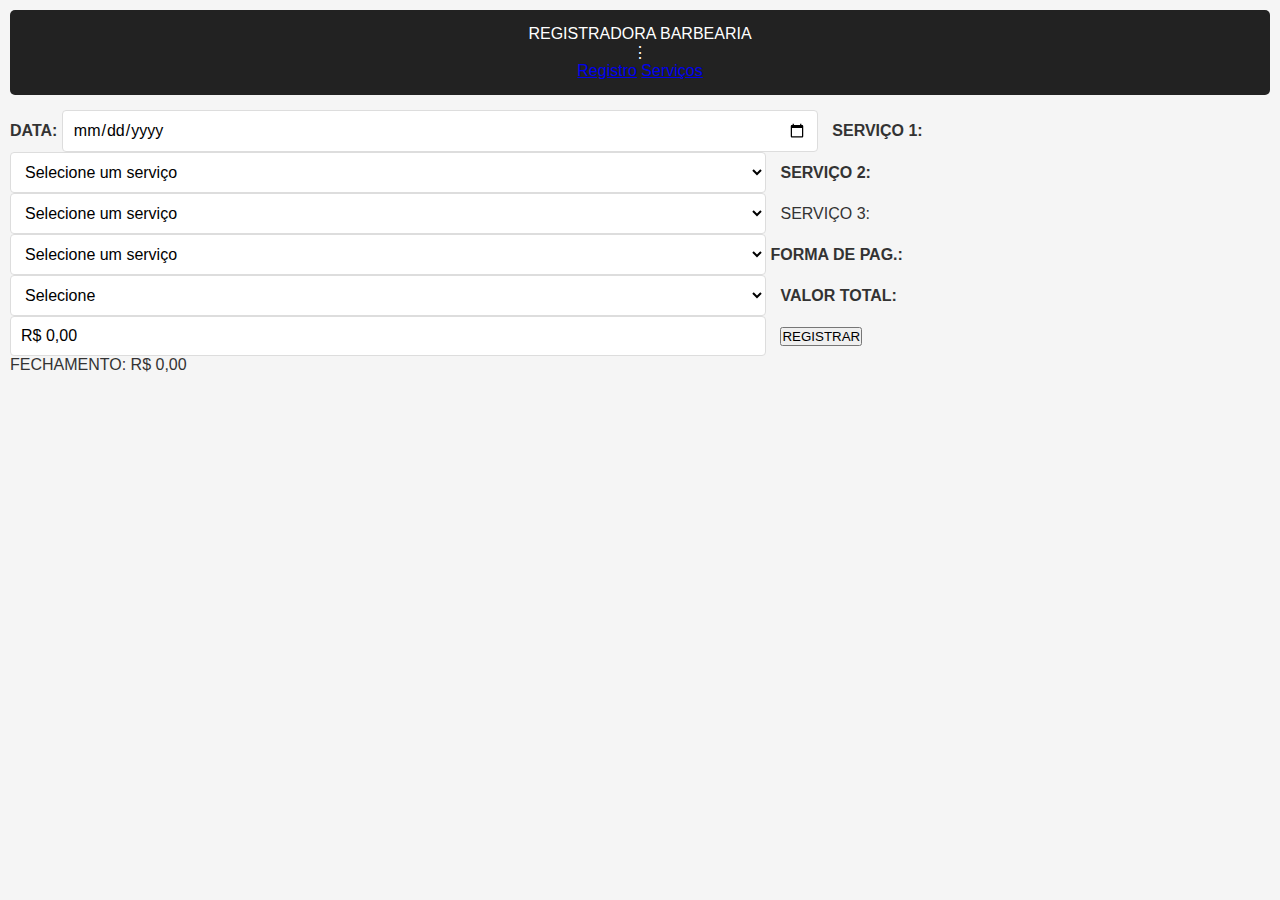
<file: index.html>
<!DOCTYPE html>
<html lang="pt-br">
<head>
    <meta charset="UTF-8">
    <meta name="viewport" content="width=device-width, initial-scale=1.0">
    <title>Registradora Barbearia</title>
    <link rel="stylesheet" href="style.css">
</head>
<body>

    <header>
        <div class="logo">REGISTRADORA BARBEARIA</div>
        <div class="menu">
            &#8942;
            <div class="dropdown">
                <a href="index.html">Registro</a>
                <a href="servicos.html">Serviços</a>
            </div>
        </div>
    </header>

    <main>
        <div class="container">
            <form id="form">

                <label>DATA:
                    <input type="date" id="data">
                </label>

                <label>SERVIÇO 1:
                    <select id="servico1">
                        <option value="">Selecione um serviço</option>
                        <option value="PEZINHO">PEZINHO</option>
                        <option value="MÁQUINA">MÁQUINA</option>
                        <option value="DISFARÇADO">DISFARÇADO</option>
                        <option value="MÁQUINA E TESOURA">MÁQUINA E TESOURA</option>
                        <option value="TESOURA">TESOURA</option>
                        <option value="NAVALHADO TOTAL">NAVALHADO TOTAL</option>
                        <option value="NAVALHADO DISFARÇADO">NAVALHADO DISFARÇADO</option>
                        <option value="SOBRANCELHA">SONBRANCELHA</option>
                        <option value="ALISANTE">ALISANTE</option>
                        <option value="LUZES">LUZES</option>
                        <option value="BARBA TOTAL">BARBA TOTAL</option>
                        <option value="BARBA MODELADA">BARBA MODELADA</option>
                        <option value="PIGMENTAÇÃO">PIGMENTAÇÃO</option>
                    </select>
                </label>

                <label>SERVIÇO 2:
                    <select id="servico2">
                        <option value="">Selecione um serviço</option>
                        <option value="PEZINHO">PEZINHO</option>
                        <option value="MÁQUINA">MÁQUINA</option>
                        <option value="DISFARÇADO">DISFARÇADO</option>
                        <option value="MÁQUINA E TESOURA">MÁQUINA E TESOURA</option>
                        <option value="TESOURA">TESOURA</option>
                        <option value="NAVALHADO TOTAL">NAVALHADO TOTAL</option>
                        <option value="NAVALHADO DISFARÇADO">NAVALHADO DISFARÇADO</option>
                        <option value="SOBRANCELHA">SONBRANCELHA</option>
                        <option value="ALISANTE">ALISANTE</option>
                        <option value="LUZES">LUZES</option>
                        <option value="BARBA TOTAL">BARBA TOTAL</option>
                        <option value="BARBA MODELADA">BARBA MODELADA</option>
                        <option value="PIGMENTAÇÃO">PIGMENTAÇÃO</option>
                    </select>
                </label                                    

                <label>SERVIÇO 3:
                    <select id="servico3">
                        <option value="">Selecione um serviço</option>
                        <option value="PEZINHO">PEZINHO</option>
                        <option value="MÁQUINA">MÁQUINA</option>
                        <option value="DISFARÇADO">DISFARÇADO</option>
                        <option value="MÁQUINA E TESOURA">MÁQUINA E TESOURA</option>
                        <option value="TESOURA">TESOURA</option>
                        <option value="NAVALHADO TOTAL">NAVALHADO TOTAL</option>
                        <option value="NAVALHADO DISFARÇADO">NAVALHADO DISFARÇADO</option>
                        <option value="SOBRANCELHA">SONBRANCELHA</option>
                        <option value="ALISANTE">ALISANTE</option>
                        <option value="LUZES">LUZES</option>
                        <option value="BARBA TOTAL">BARBA TOTAL</option>
                        <option value="BARBA MODELADA">BARBA MODELADA</option>
                        <option value="PIGMENTAÇÃO">PIGMENTAÇÃO</option>
                    </select>
                </label>

                <label>FORMA DE PAG.:
                    <select id="pagamento">
                        <option value="">Selecione</option>
                        <option value="PIX">PIX</option>
                        <option value="Dinheiro">Dinheiro</option>
                        <option value="Débito">Débito</option>
                        <option value="Crédito">Crédito</option>
                    </select>
                </label>

                <label>VALOR TOTAL:
                    <input type="text" id="valorTotal" value="R$ 0,00" readonly>
                </label>

                <button type="button" id="registrar">REGISTRAR</button>
            </form>

            <div class="fechamento">
                <span>FECHAMENTO:</span>
                <span id="fechamentoValor">R$ 0,00</span>
            </div>
        </div>
    </main>

    <script src="app.js"></script>
</body>
</html>
</file>
<file: style.css>
/* Estilos gerais */
* {
    box-sizing: border-box;
    margin: 0;
    padding: 0;
    font-family: Arial, sans-serif;
}

body {
    background-color: #f5f5f5;
    color: #333;
    padding: 10px;
}

.container {
    max-width: 100%;
    margin: 0 auto;
}

/* Cabeçalho */
header {
    background-color: #222;
    color: white;
    padding: 15px;
    text-align: center;
    margin-bottom: 15px;
    border-radius: 5px;
}

header h1 {
    font-size: 1.5rem;
    font-weight: bold;
}

/* Seção principal de registro */
.register-section {
    background-color: #e67e22; /* Laranja como na referência */
    border-radius: 5px;
    padding: 15px;
    margin-bottom: 15px;
}

/* Estilo para as linhas de input */
.date-section, .service-row, .payment-row, .total-row {
    display: flex;
    justify-content: space-between;
    align-items: center;
    margin-bottom: 12px;
}

label {
    font-weight: bold;
    width: 40%;
    text-align: right;
    padding-right: 10px;
}

input, select {
    width: 60%;
    padding: 10px;
    border: 1px solid #ddd;
    border-radius: 4px;
    background-color: white;
    font-size: 16px; /* Tamanho bom para toque em mobile */
}

/* Botão de registro */
.register-button-container {
    display: flex;
    justify-content: center;
    margin-top: 20px;
}

#register-button {
    background-color: #3498db; /* Azul como na referência */
    color: white;
    border: none;
    padding: 15px 30px;
    font-size: 18px;
    font-weight: bold;
    border-radius: 5px;
    cursor: pointer;
    width: 80%;
    max-width: 300px;
}

#register-button:hover {
    background-color: #2980b9;
}

/* Seção de resumo do dia */
.summary-section {
    background-color: #f9f9f9;
    border-radius: 5px;
    padding: 15px;
    margin-bottom: 15px;
}

.day-total {
    display: flex;
    justify-content: space-between;
    align-items: center;
    margin-bottom: 15px;
    background-color: #f0e6d2;
    padding: 10px;
    border-radius: 5px;
}

.day-total label {
    font-weight: bold;
    color: #333;
}

#day-total-value {
    font-weight: bold;
    font-size: 18px;
}

/* Tabela de serviços */
.day-services h3, .weekly-summary h3 {
    margin-bottom: 10px;
    text-align: center;
}

table {
    width: 100%;
    border-collapse: collapse;
    margin-bottom: 15px;
}

th, td {
    padding: 10px;
    text-align: left;
    border-bottom: 1px solid #ddd;
}

th {
    background-color: #e67e22;
    color: white;
}

.no-records {
    text-align: center;
    color: #777;
    font-style: italic;
}

/* Seção de fechamento semanal */
.weekly-summary {
    background-color: #f9f9f9;
    border-radius: 5px;
    padding: 15px;
    margin-bottom: 15px;
    display: none; /* Inicialmente oculto */
}

#weekly-table tfoot {
    font-weight: bold;
}

/* Responsividade para telas muito pequenas */
@media (max-width: 360px) {
    label {
        font-size: 14px;
    }
    
    input, select {
        font-size: 14px;
    }
    
    th, td {
        padding: 8px 5px;
        font-size: 14px;
    }
}
</file>
